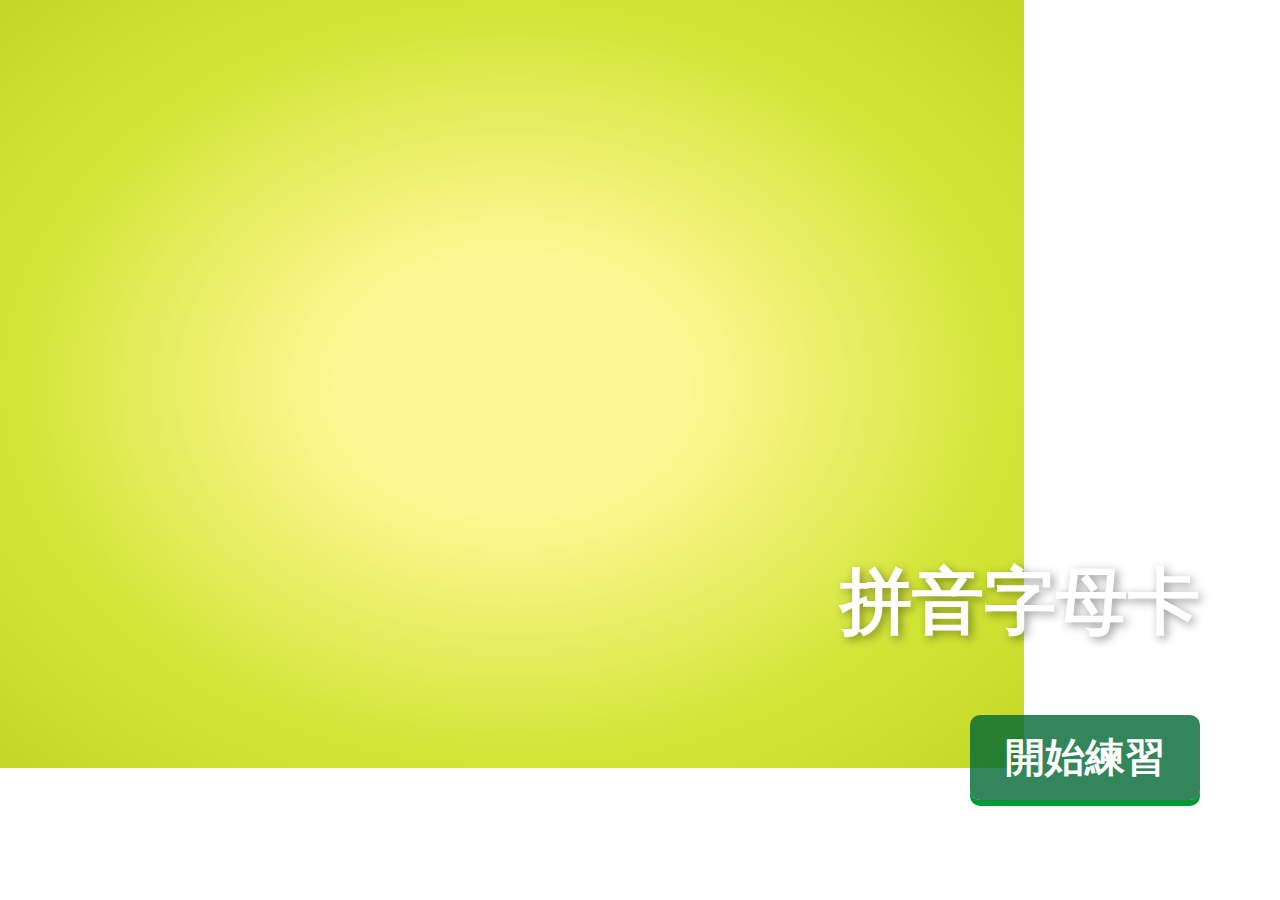
<file: www/index.html>
<!doctype html>
<html>
<head>
<meta http-equiv="Content-Type" content="text/html; charset=utf-8">
<meta name="viewport" content="width=device-width, initial-scale=1.0, user-scalable=0, minimum-scale=1.0, maximum-scale=1.0">
<meta name="apple-mobile-web-app-capable" content="yes">
<meta name="apple-mobile-web-app-status-bar-style" content="black-translucent">
<title>FlashCard</title>
<link href="style.css" rel="stylesheet" type="text/css" />
<script src="browse.js" type="text/javascript"></script>
</head>
<body>
<div class="main">
<div class="title">拼音字母卡</div>
<a href="menu.html"><div class="start-bt">開始練習</div></a>
</div>
</body>
</html>
</file>
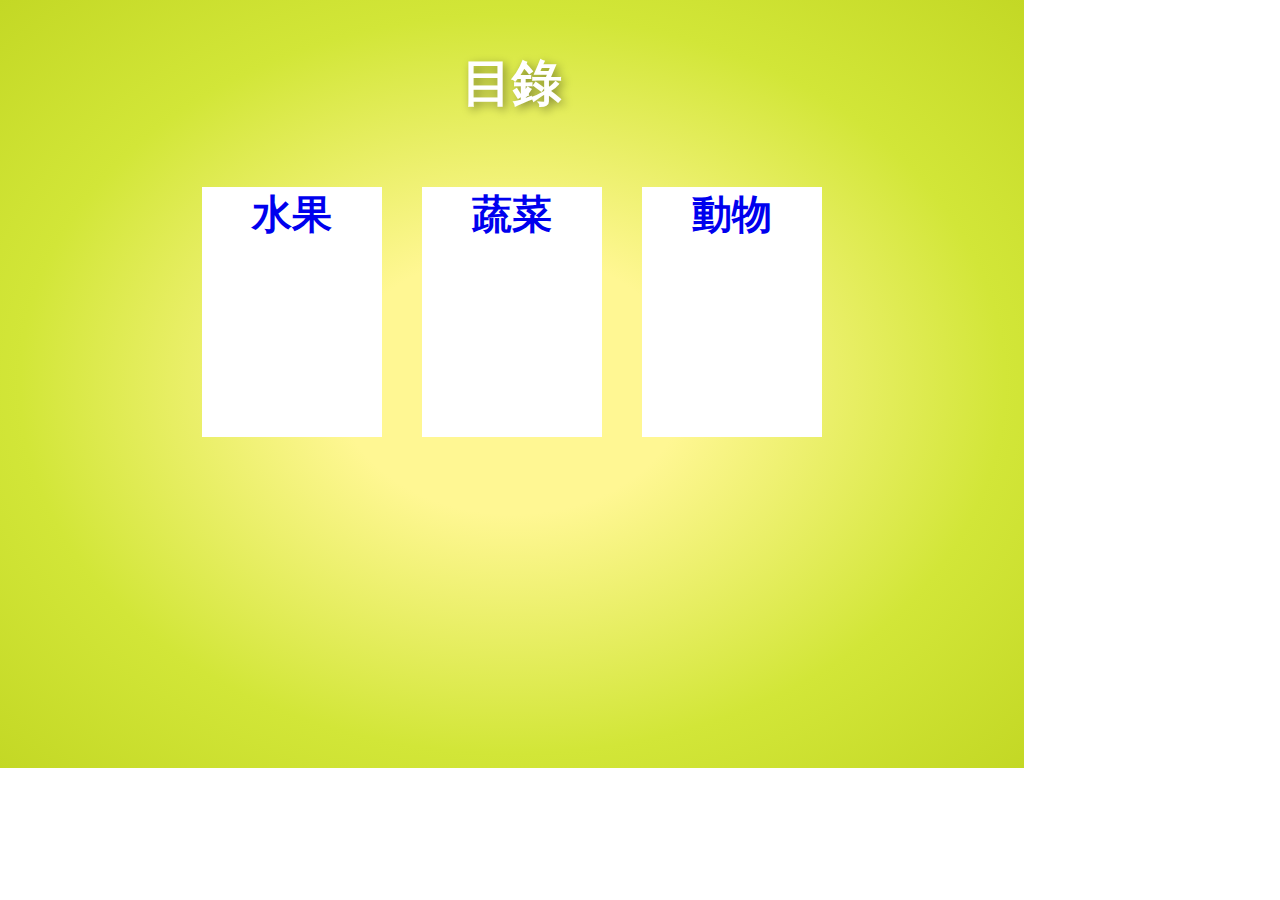
<file: www/menu.html>
<!doctype html>
<html>
<head>
<meta http-equiv="Content-Type" content="text/html; charset=utf-8" />
<title>Menu</title>
<link href="style.css" rel="stylesheet" type="text/css" />
<script src="browse.js" type="text/javascript"></script>
<script src="jquery.min.js" type="text/javascript"></script>
<script src="category.js" type="text/javascript"></script>
</head>

<body>
<div class="main">
<div class="menu-title">目錄</div>
<div class="SF" id="categories">
</div>
</div>
</body>
</html>
</file>
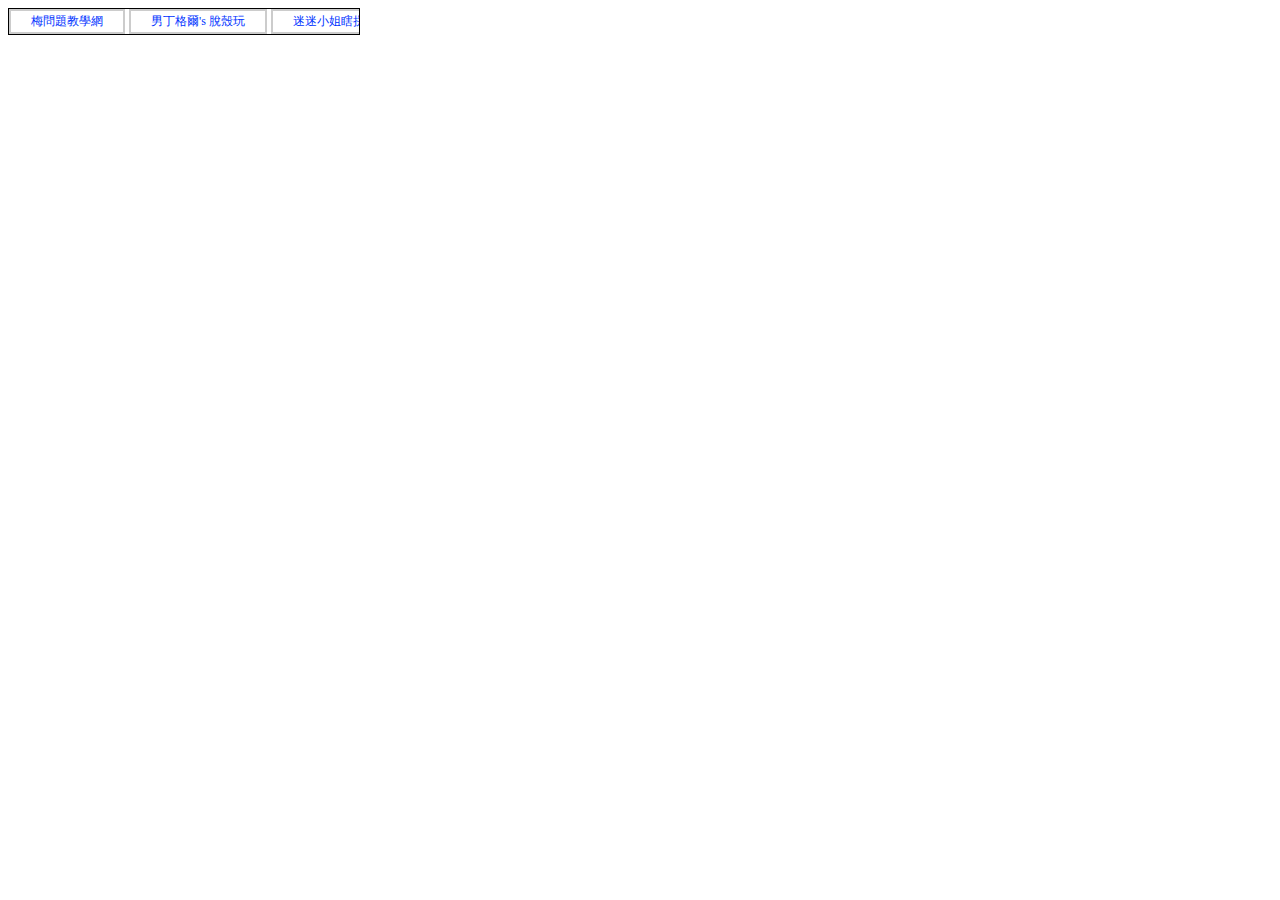
<file: www/test2.html>
<!DOCTYPE html PUBLIC "-//W3C//DTD XHTML 1.0 Transitional//EN" "http://www.w3.org/TR/xhtml1/DTD/xhtml1-transitional.dtd">
<html xmlns="http://www.w3.org/1999/xhtml">
<head>
<meta http-equiv="Content-Type" content="text/html; charset=utf-8" />
<title>無標題文件</title>
<style>
#myDiv ul {
    list-style: none;
    border: 1px solid black;    
    width: 350px;
    margin: 0;
    padding: 0;    
    overflow: hidden; /* 超過範圍隱藏 */
    white-space: nowrap; /* 不斷行 */
	overflow:scroll;
}
#myDiv ul li{display: inline; /* 水平排列 */}
#myDiv ul li a {
    display: inline-block;    /* 水平內顯示為區塊 */
    border: 2px solid #ccc;
    padding:0 20px;
    color:#0033FF;
    text-decoration:none;
    font-size:12px;
    line-height:21px;
}
</style>
</head>

<body>
<div id="myDiv">
    <ul>
        <li><a href="http://www.minwt.com">梅問題教學網</a></li>
        <li><a href="http://blog.xuite.net/abgne/diary1">男丁格爾's 脫殼玩</a></li>
        <li><a href="http://www.minwt.com/mimimore">迷迷小姐瞎拼more</a></li>
        <li><a href="http://www.flycan.com">飛肯設計學苑</a></li>
        <li><a href="http://">程式逗設計</a></li>
        <li><a href="http://www.wowgame.tw">挖!GAme</a></li>        
    </ul>
</div>
</body>
</html>
</file>
<file: www/style.css>
@charset "utf-8";
/* CSS Document */
body{
	padding:0px;
	margin:0px;
}
.main{
	width:1024px;
	height:768px !important;
	padding:0px;
	margin:0px;
background: #fff793; /* Old browsers */
/* IE9 SVG, needs conditional override of 'filter' to 'none' */
background: url([data-uri]);
background: -moz-radial-gradient(center, ellipse cover,  #fff793 24%, #d2e638 68%, #c3d825 100%); /* FF3.6+ */
background: -webkit-gradient(radial, center center, 0px, center center, 100%, color-stop(24%,#fff793), color-stop(68%,#d2e638), color-stop(100%,#c3d825)); /* Chrome,Safari4+ */
background: -webkit-radial-gradient(center, ellipse cover,  #fff793 24%,#d2e638 68%,#c3d825 100%); /* Chrome10+,Safari5.1+ */
background: -o-radial-gradient(center, ellipse cover,  #fff793 24%,#d2e638 68%,#c3d825 100%); /* Opera 12+ */
background: -ms-radial-gradient(center, ellipse cover,  #fff793 24%,#d2e638 68%,#c3d825 100%); /* IE10+ */
background: radial-gradient(ellipse at center,  #fff793 24%,#d2e638 68%,#c3d825 100%); /* W3C */
filter: progid:DXImageTransform.Microsoft.gradient( startColorstr='#fff793', endColorstr='#c3d825',GradientType=1 ); /* IE6-8 fallback on horizontal gradient */
}
.title{
	position:absolute;
	right:80px;
	bottom:250px;
	text-align:right;
	color:rgba(255,255,255,1);
	font-family:"微軟正黑體";
	font-size:72px;
	font-weight:bold;
	text-shadow: rgba(0,0,0,.4) 3px 3px 10px;
}
.menu-title{
	text-align: center;
	color:rgba(255,255,255,1);
	font-family:"微軟正黑體";
	padding-top:50px;
	font-size:50px;
	font-weight:bold;
	text-shadow: rgba(0,0,0,.4) 3px 3px 10px;
}
.start-bt{
	cursor: pointer;
	width:200px;
	padding:15px;
	position:absolute;
	text-align:center;
	right:80px;
	bottom:100px;
	font-family:"微軟正黑體";
	font-size:40px;
	font-weight:bold;
	color:rgba(255,255,255,1);
	background: rgba(0,102,51,.8);
	border-radius:10px;
	box-shadow: 0 6px #009933;
}
.start-bt:hover{
	bottom:96px;
	box-shadow: 0 2px #009933;
}
.SF{
	width:660px;
	margin: 0 auto;
	margin-top:50px;
}
.sort{
	width:180px;
	height:250px;
	background:rgba(255,255,255,1);
	float:left;
	margin:20px;
	text-align:center;
	font-size:40px;
	font-family:"微軟正黑體";
	font-weight:bold;
}
.bt-home{
	cursor: pointer;
	width:80px;
	height:80px;
	background:url(img/bt-home.png);
	background-size:80px 80px;
	position:absolute;
	left:10px;
	top:10px;
}
.bt-sound{
	cursor: pointer;
	width:80px;
	height:80px;
	background:url(img/bt-sound.png);
	background-size:80px 80px;
	position:absolute;
	right:10px;
	top:10px;
}
.cardarea{
	width:1024px;
	height:500px;
	background: rgba(255,255,255,.5);
	position:absolute;
	top:105px;
}
.card{
	width:400px;
	height:400px;
	background-color:rgba(255,255,255,1);
	margin:0 auto;
	margin-top:40px;
}
.cardimg{
	width:350px;
	height:350px;
	background-color: rgba(0,0,0,1);
	margin:0 auto;
	margin-top:40px;
}
.cardimg img{
	width:350px;
	height:350px;
}
.cardtext{
	text-align:center;	
}
.Con{
	display:inline;
	color:rgba(255,102,153,1);
	font-size:30px;
}
.Vow{
	display:inline;
	color:rgba(51,153,255,1);
	font-size:30px;
}
</file>
